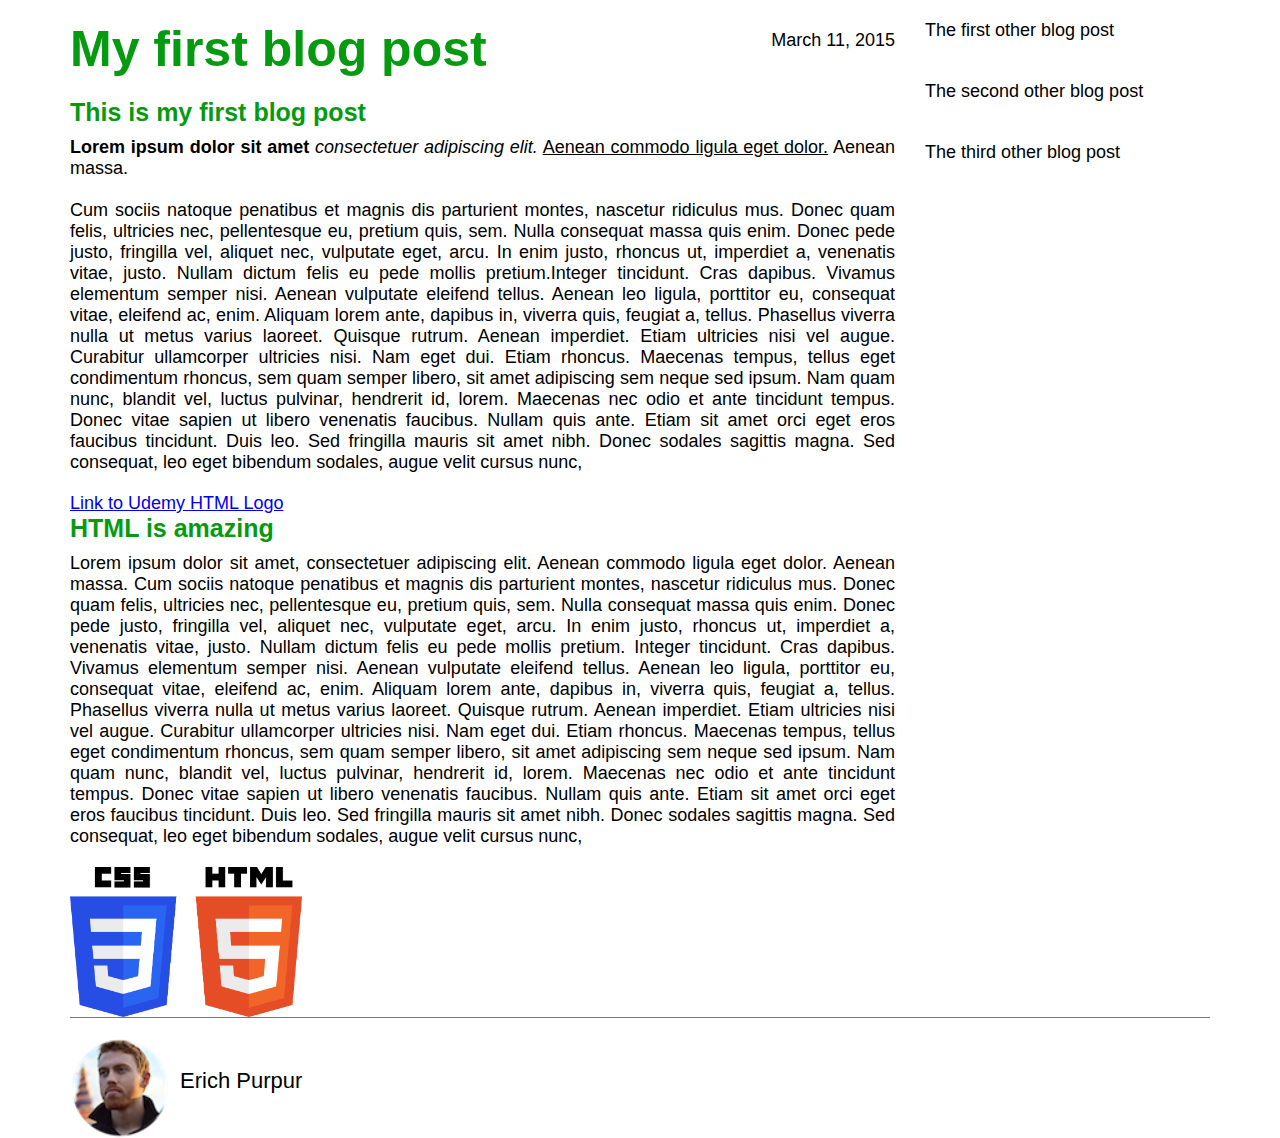
<file: ResponsiveWebDesign/blog post/index.html>
<!DOCTYPE hmtl>
<html>
    
    <head>
        <title>My first blog post</title>
        <link rel="stylesheet" type="text/css" href="style.css">   <!-- links css document -->
    </head>

    <body>
        <div class="container">
            
            <div class="blog-post">
                <h1>My first blog post</h1>
                <p class="date"> March 11, 2015 </p>
                
                
                <h2>This is my first blog post</h2>

                <p class="main-text">
                    <strong>Lorem ipsum dolor sit amet</strong> <em>consectetuer adipiscing elit.</em> <u>Aenean commodo ligula eget dolor.</u> Aenean massa. 
                    <br>
                <br>Cum sociis natoque penatibus et magnis dis parturient montes, nascetur ridiculus mus. Donec quam felis, ultricies nec, pellentesque eu, pretium quis, sem. Nulla consequat massa quis enim. Donec pede justo, fringilla vel, aliquet nec, vulputate eget, arcu. In enim justo, rhoncus ut, imperdiet a, venenatis vitae, justo. Nullam dictum felis eu pede mollis pretium.Integer tincidunt. Cras dapibus. Vivamus elementum semper nisi. Aenean vulputate eleifend tellus. Aenean leo ligula, porttitor eu, consequat vitae, eleifend ac, enim. Aliquam lorem ante, dapibus in, viverra quis, feugiat a, tellus. Phasellus viverra nulla ut metus varius laoreet. Quisque rutrum. Aenean imperdiet. Etiam ultricies nisi vel augue. Curabitur ullamcorper ultricies nisi. Nam eget dui. Etiam rhoncus. Maecenas tempus, tellus eget condimentum rhoncus, sem quam semper libero, sit amet adipiscing sem neque sed ipsum. Nam quam nunc, blandit vel, luctus pulvinar, hendrerit id, lorem. Maecenas nec odio et ante tincidunt tempus. Donec vitae sapien ut libero venenatis faucibus. Nullam quis ante. Etiam sit amet orci eget eros faucibus tincidunt. Duis leo. Sed fringilla mauris sit amet nibh. Donec sodales sagittis magna. Sed consequat, leo eget bibendum sodales, augue velit cursus nunc,

                </p>
                
                <a href="http://www.udemy.com" target="_blank"> Link to Udemy </a>
                <a href="logo.png" target="_blank"> HTML Logo</a>

                <h2>HTML is amazing</h2>

                <p class="main-text">
                Lorem ipsum dolor sit amet, consectetuer adipiscing elit. Aenean commodo ligula eget dolor. Aenean massa. Cum sociis natoque penatibus et magnis dis parturient montes, nascetur ridiculus mus. Donec quam felis, ultricies nec, pellentesque eu, pretium quis, sem. Nulla consequat massa quis enim. Donec pede justo, fringilla vel, aliquet nec, vulputate eget, arcu. In enim justo, rhoncus ut, imperdiet a, venenatis vitae, justo. Nullam dictum felis eu pede mollis pretium. Integer tincidunt. Cras dapibus. Vivamus elementum semper nisi. Aenean vulputate eleifend tellus. Aenean leo ligula, porttitor eu, consequat vitae, eleifend ac, enim. Aliquam lorem ante, dapibus in, viverra quis, feugiat a, tellus. Phasellus viverra nulla ut metus varius laoreet. Quisque rutrum. Aenean imperdiet. Etiam ultricies nisi vel augue. Curabitur ullamcorper ultricies nisi. Nam eget dui. Etiam rhoncus. Maecenas tempus, tellus eget condimentum rhoncus, sem quam semper libero, sit amet adipiscing sem neque sed ipsum. Nam quam nunc, blandit vel, luctus pulvinar, hendrerit id, lorem. Maecenas nec odio et ante tincidunt tempus. Donec vitae sapien ut libero venenatis faucibus. Nullam quis ante. Etiam sit amet orci eget eros faucibus tincidunt. Duis leo. Sed fringilla mauris sit amet nibh. Donec sodales sagittis magna. Sed consequat, leo eget bibendum sodales, augue velit cursus nunc,

                </p>
                
                <img src="logo.png" alt="The HTML5 logo">
                
            </div>
            
            <div class="other-posts">
                <div class="other">
                    The first other blog post
                </div>
                
                <div class="other">
                    The second other blog post
                </div>
                
                <div class="other">
                    The third other blog post
                </div>
            </div>
            
            <div class="clearfix"></div>
            
            <div class="author-box">
                <img src="author.png" alt="Author Photo">
                <p class="author-text">Erich Purpur</p>
            </div>
        
        
        
        </div>
    </body>
    
    
</html>
</file>
<file: ResponsiveWebDesign/blog post/style.css>
* {   /*Modifies everything in document */
    margin: 0;
    padding: 0;
    box-sizing: border-box;
}

.clearfix:after {
    content: "";
    display: table;
    clear: both;
}

body {
    font-family: Hevetica Neue, Arial;
    font-size: 18px;
}

h1, h2 {
    color: #069a11;

}

h1 {
    font-size: 50px;
    margin-bottom: 20px;
}
    
    
h2 {
    font-size: 25px;
    margin-bottom: 10px;
}

.main-text {
    text-align: justify;
    margin-bottom: 20px;
}

.author-text {
    font-size: 22px;
    float: left;
    margin-top: 30px;
    margin-left: 10px;
}

.container {
    width: 1140;
    margin: 20px auto 0 auto;
}

.blog-post {
    width: 75%;
    float: left;
    padding-right: 30px;
    position: relative;
}

.other-posts {
    width: 25%;
    float: left;
}

.author-box {
    padding-top: 20px;
    border-top: 1px solid #767676;
}

.other {
    margin-bottom: 40px
}

.author-box img {
    /*only images inside author box */
    height: 100px;
    width: 100px;
    border-radius: 50%;   /* circular image */
    float: left;
}

.blog-post img {
    height: 150px;
    width: auto;
}

.date {
    position: absolute;
    top: 0;
    right: 0;
    padding-right: 30px;
    margin-top: 10px;
}
</file>
